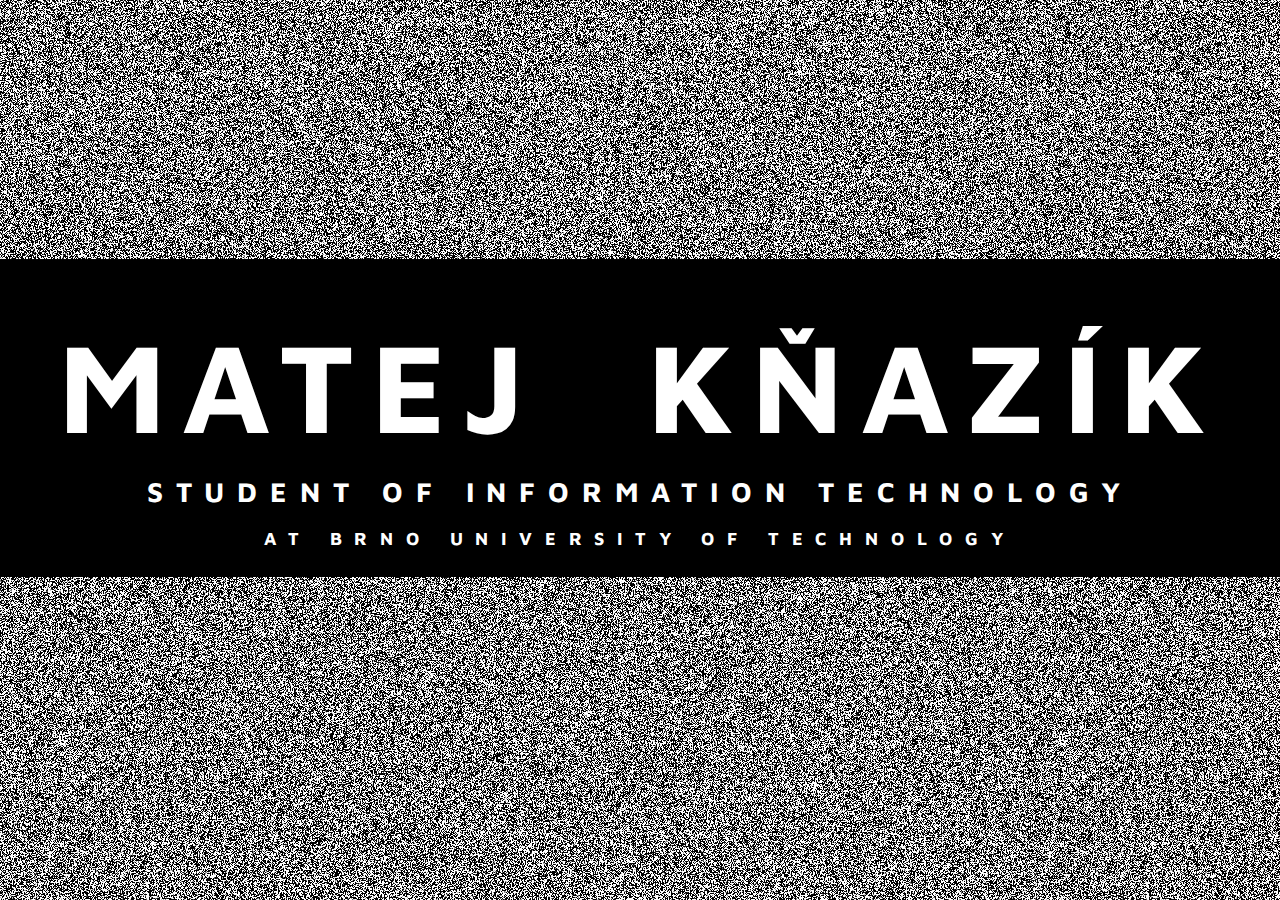
<file: index.html>
<!doctype html>
<!--Author: Matej Kňazík
    Email: mato.knazik@gmail.com
    Date: February 2018

    note: optimalized for Chrome and Mozilla
  -->

<html lang="sk">
<head>
  <meta charset="utf-8">

  <title>Matej Kňazík</title>
  <meta name="Matej Kňazík" content="Personal website of Matej Kňazík">

  <link rel="stylesheet" href="css/indexStyle.css">
  <script type="text/javascript" src="scripts/intro.js"></script>
</head>

<body onload="displayPage()">
  <div id="background">
    <div id="content">
      <a id="banner" href="#" onclick="entrance()" onmouseover="entrance()">
        <h1 class="name">Matej</h1>
        <h1 class="name">Kňazík</h1>
        <h2 id="firstLine">student of Information Technology</h2>
        <h3 id="secontLine">at Brno University of Technology</h3>
      </a>
    </div>
  </div>
</body>
</html>
</file>
<file: css/indexStyle.css>
/*
 * Author: Matej Kňazík
 * Email: mato.knazik@gmail.com
 * Date: February 2018
 *
 */

 @import url('https://fonts.googleapis.com/css?family=Maven+Pro');


html {
  image-rendering: pixelated;
  width: 100%;
  height: 100%;
  color: white;
  font-family: 'Maven Pro', sans-serif;
  text-transform: uppercase;
  font-weight: 600;
}

body {
  margin: 0px;
  background-color: black;
  width: 100%;
  height: 100%;
  vertical-align: middle;
}

#background {
  position: fixed;
  display: none;
  background-image: url("../images/static.gif");
  width: 100%;
  height: 100%;
  vertical-align: middle;
  transition: 8s linear;
}

#content {
  color: black;
  top: 28.8%;
  position: fixed;
  display: block;
  width: 100%;
  height: auto;
  text-align: center;
  background-color: black;
  overflow: hidden;
}

#content a {
  cursor: not-allowed;
  display: display;
  width: 100%;
  height: 100%;
  text-decoration: none;
  color: white;
  margin: 0px;
}


#content .name {
  text-align: center;
  display: inline-block;
  font-size: 10vw;
  font-weight: 700;
  width: auto;
  padding-left: 4vw;
  padding-right: 4vw;
  letter-spacing: 1.3vw;
  max-height: 50%;
  max-width: 49%;
  margin-bottom: 0px;
  margin-left: auto;
  margin-right: auto;
  margin-top: 50px;
}

#content h2 {
  padding-top: 15px;
  background-color: black;
  margin: 0px;
  font-size: 3.1vh;
  letter-spacing: 1vw;
}

#content h3 {
  padding: 20px;
  padding-bottom: 10px;
  background-color: black;
  margin-top: 0px;
  font-size: 2vh;
  letter-spacing: 1vw;
}

@media only screen and (max-width: 670px) {
   #content h2 {
       font-size: 1.7vh;
   }
   #content h3 {
     font-size: 1.3vh;
   }
}
</file>
